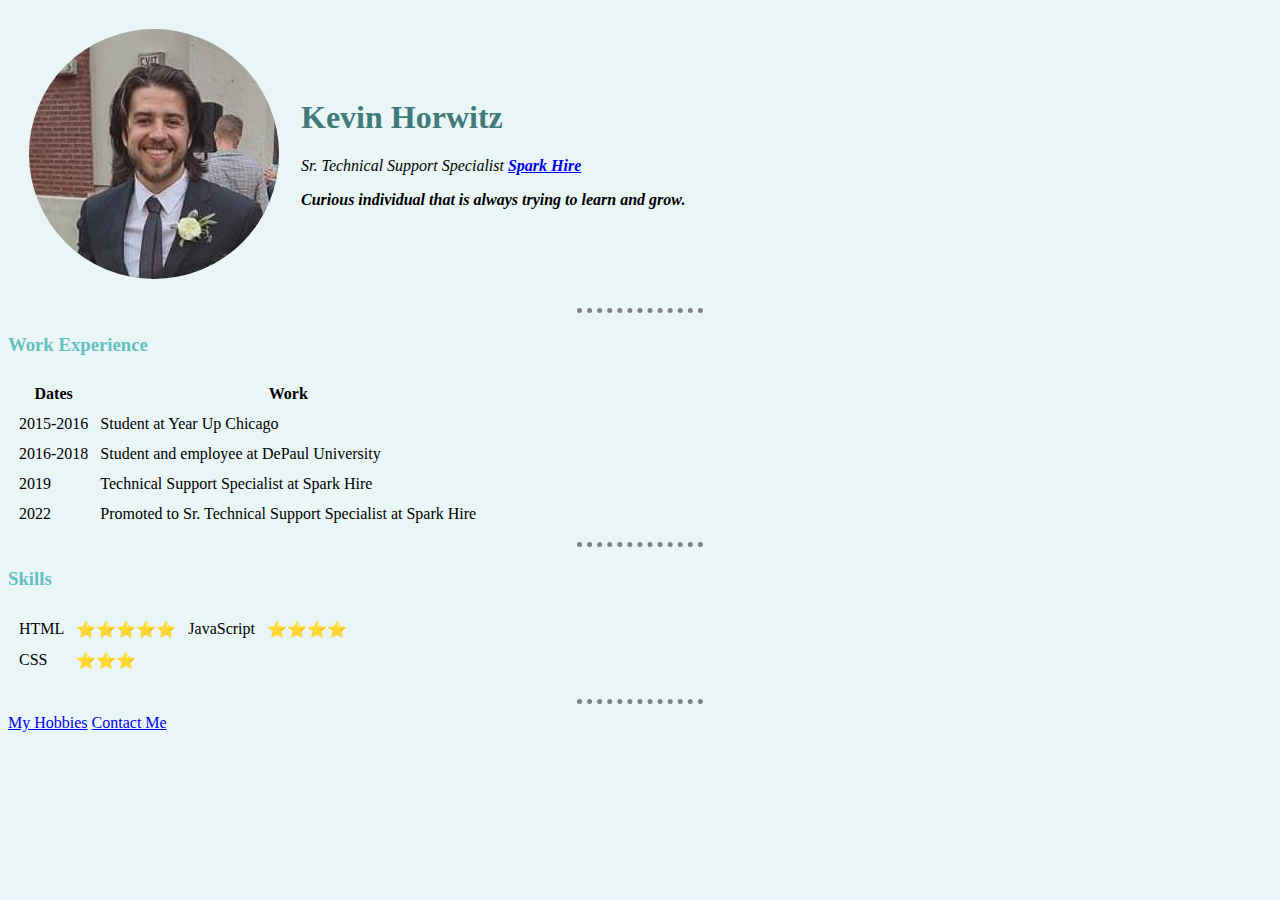
<file: index.html>
<head>
    <meta charset="utf-8">
    <title>Kevin's Personal Site</title>
    <link rel="stylesheet" href="styles.css">

</head>
    <body>
    <table cellspacing="20">
        <tr>
            <td><img src="kevinsuit.jpeg" alt="kevin profile pic"></td>
            <td><h1>Kevin Horwitz</h1>
                <p><em>Sr. Technical Support Specialist <strong><a href="https://www.sparkhire.com">Spark Hire</a><strong</p>
                <p>Curious individual that is always trying to learn and grow.</p></td>
        </tr>
    </table>
    
    <hr>
    <h3>Work Experience</h3>
    <table cellspacing="10">
        <thead>
        <tr>
            <th>Dates</th>
            <th>Work</th>
        </tr>
        </thead>
        <tbody>
        <tr>
            <td>2015-2016</td>
            <td>Student at Year Up Chicago</td>
        </tr>
        <tr>
            <td>2016-2018 </td>
            <td>Student and employee at DePaul University</td>
        </tr>
        <tr>
            <td>2019</td>
            <td>Technical Support Specialist at Spark Hire</td>
        </tr>
        <tr>
            <td>2022 </td>
            <td>Promoted to Sr. Technical Support Specialist at Spark Hire</td>
        </tr>
        </tbody>
        <tfoot>

        </tfoot>
    </table>
    <hr>
    <h3>Skills</h3>
    <table cellspacing="10">
        <tbody>
        <tr>
            <td>HTML</td>
            <td>⭐️⭐️⭐️⭐️⭐️</td>
            <td>JavaScript</td>
            <td>⭐️⭐️⭐️⭐️</td>
        </tr>
        <tr>
            <td>CSS</td>
            <td>⭐️⭐️⭐️</td>
        </tr>
        <tr>
           
        </tr>
        </tbody>
    </table>
    <hr>
    <a href="hobbies.html">My Hobbies</a>
    <a href="contact.html">Contact Me</a>
</body>
</file>
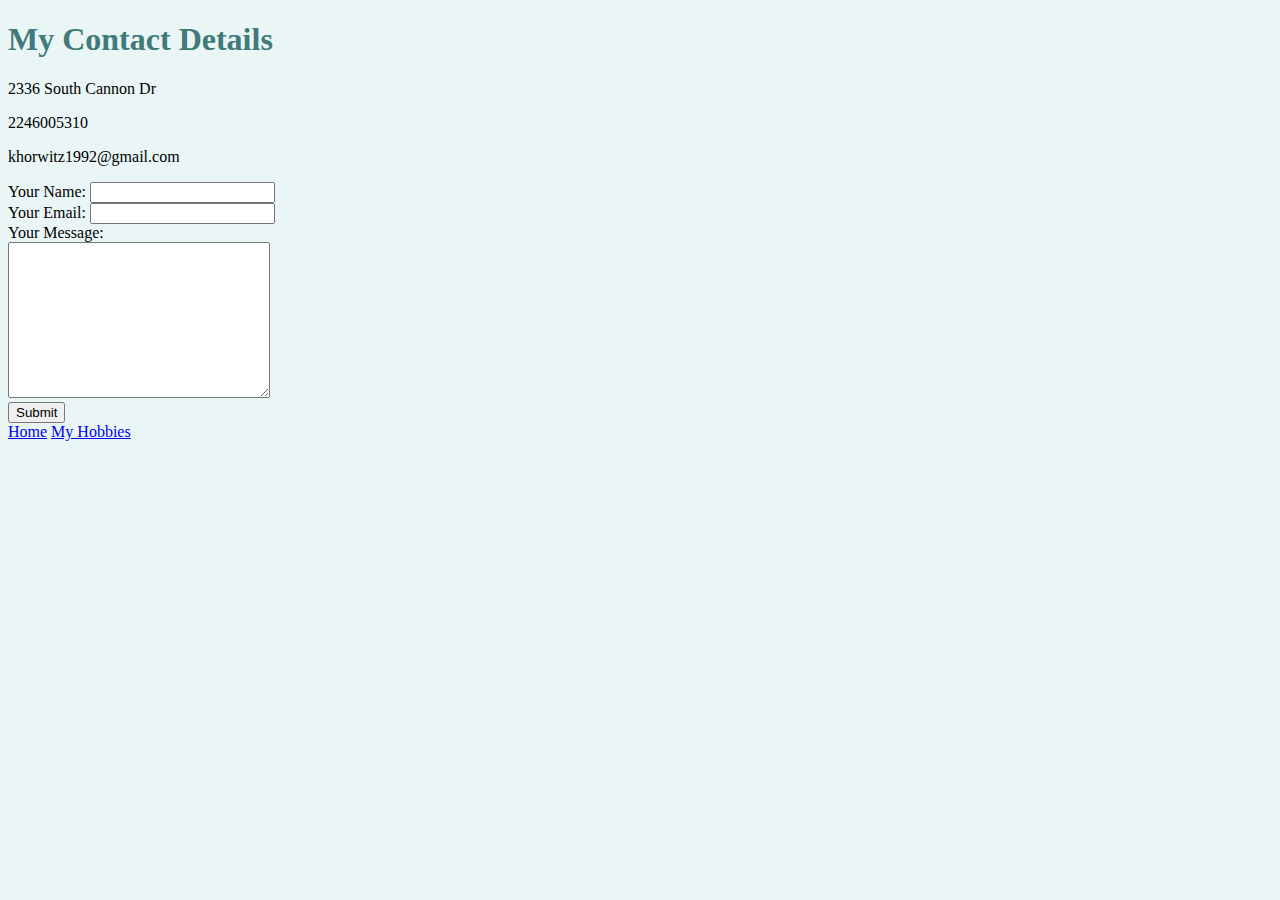
<file: contact.html>
<!DOCTYPE html>
<html>
    <head>
        <meta charset="utf-8">
        <meta http-equiv="X-UA-Compatible" content="IE=edge">
        <title>Contact Me</title>
        <meta name="description" content="">
        <meta name="viewport" content="width=device-width, initial-scale=1">
        <link rel="stylesheet" href="styles.css">

    </head>
    <body>
      <h1>My Contact Details</h1>
      <p>2336 South Cannon Dr</p>
      <p>2246005310</p>
      <p>khorwitz1992@gmail.com</p>
      
      <form class="" action="mailto:khorwitz1992@gmail.com" method="post" enctype="text/plain">
        <label>Your Name:</label>
        <input type="text" name="yourName" value=""><br>
        <label>Your Email:</label>
        <input type="email" name="yourEmail" value=""><br>
        <label>Your Message:</label><br>
        <textarea name="yourMessage" rows="10" cols="30"></textarea><br>
        <input type="submit" name="">
      </form>
      <a href="index.html">Home</a>
      <a href="hobbies.html">My Hobbies</a>
    </body>
</html>
</file>
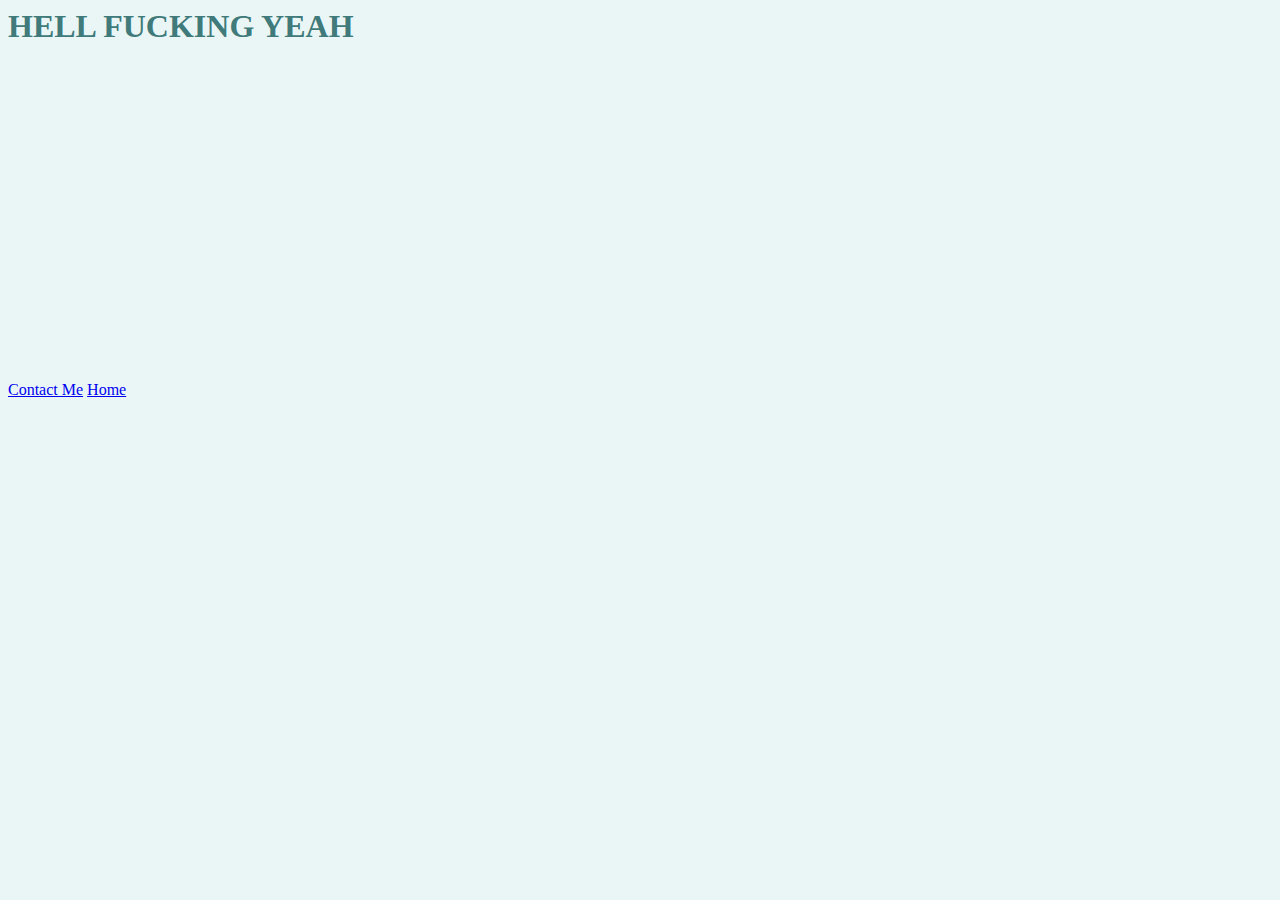
<file: hobbies.html>
<html>
    <head>
        <meta charset="utf-8">
        <meta http-equiv="X-UA-Compatible" content="IE=edge">
        <title>Contact Me</title>
        <meta name="description" content="">
        <meta name="viewport" content="width=device-width, initial-scale=1">
        <link rel="stylesheet" href="styles.css">

    </head>
    <body>
      <h1>HELL FUCKING YEAH</h1>
     <div>
        <iframe width="560" height="315" src="https://www.youtube.com/embed/dpjW2B67QR4" title="YouTube video player" frameborder="0" allow="accelerometer; autoplay; clipboard-write; encrypted-media; gyroscope; picture-in-picture" allowfullscreen></iframe>
     </div>
     <a href="contact.html">Contact Me</a>
     <a href="index.html">Home</a>

    </body>
</html>
</file>
<file: styles.css>
body {
    background-color: #EAF6F6;
}

hr {
    border-style: dotted none none none;
    border-color: grey;
    height: 2px;
    width: 10%;
    border-width: 5px;
}

h1 {
    color: #407a7a
}

h3 {
    color: #66bfbf
}

img {
    border-radius: 50%;
}
</file>
